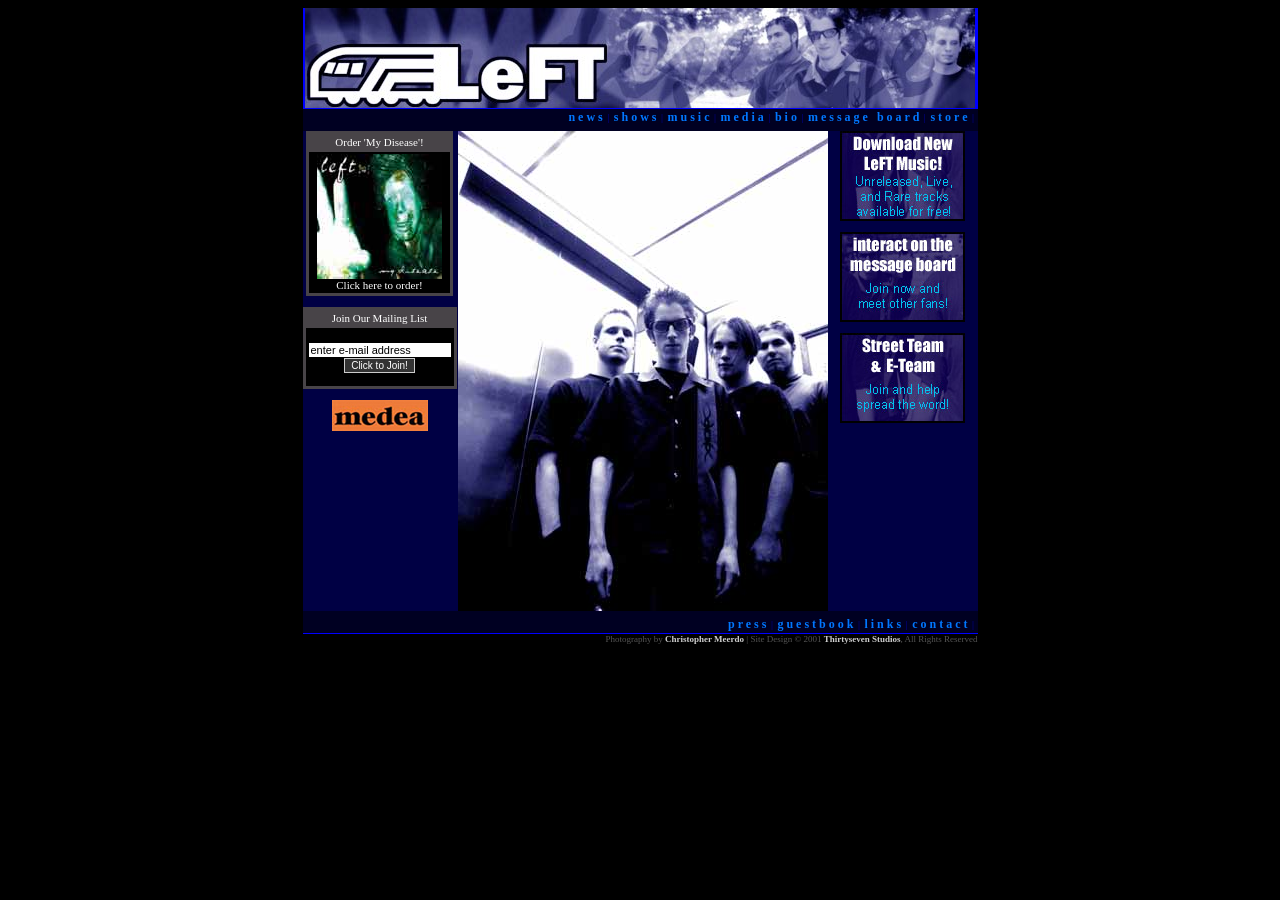
<file: index.html>
<html>
<head>
<title>L e F T - www.leftmusic.com</title>
<link rel="stylesheet" type="text/css" href="styles.css" title="styles">
<script>
function open_window(url) 
{
    mywin = window.open(url,"win",'toolbar=1,location=0,directories=0,status=0,menubar=0,scrollbars=1,resizable=1,width=700,height=520');
}
</script>
</head>

<body bgcolor="#000000" text="#FFFFFF" link="#FFFFFF" alink="#FFFFFF" vlink="#FFFFFF">

<table align="CENTER" cellpadding="0" cellspacing="0">
<tr>
<td bgcolor="#000044" align="CENTER">

<table align="RIGHT" width="100%" cellpadding="0" cellspacing="0">

<tr bgcolor="#0000FF">
    <td colspan="4" align="CENTER">
        <a href="index.html"><img src="top.jpg" width="670" height="100" border="0"></a>
    </td>
</tr>

<tr bgcolor="#0000FF">
    <td colspan="4" align="CENTER">
        <img src="trans.gif" width="1" height="1">
    </td>
</tr>

<!-- menu -->
<tr bgcolor="#000022">
<td colspan="4" align="RIGHT">

<table cellspacing="0" cellpadding="1">
<tr>
    <td><a href="news/index.html" class="menu">n e w s</a></td>
    <td class="sprtr">&nbsp;|&nbsp;</td>
    <td><a href="shows/index.html" class="menu">s h o w s</a></td>
    <td class="sprtr">&nbsp;|&nbsp;</td>
    <td><a href="javascript:open_window('http://www.mp3.com/left')" class="menu">m u s i c</a></td>
    <td class="sprtr">&nbsp;|&nbsp;</td>
    <td><a href="media/index.html" class="menu">m e d i a</a></td>
    <td class="sprtr">&nbsp;|&nbsp;</td>
    <td><a href="bio/index.html" class="menu">b i o</a></td>
    <td class="sprtr">&nbsp;|&nbsp;</td>
    <td><a href="javascript:open_window('http://login.ezboard.com/fmedearecordsfrm2')" class="menu">m e s s a g e &nbsp; b o a r d</a></td>
    <td class="sprtr">&nbsp;|&nbsp;</td>
    <td><a href="store/index.html" class="menu">s t o r e</a></td>
    <td class="sprtr">&nbsp;|&nbsp;</td>
</tr>
</table>

<!-- end menu -->
</td>
</tr>

<tr bgcolor="#000022">
    <td colspan="4" align="CENTER">
        <img src="trans.gif" width="1" height="5">
    </td>
</tr>

<tr>
<!-- Columna Izquierda -->
<td width="150" align="CENTER" valign="top">

<table width="96%" bgcolor="#484448" cellpadding="1" cellspacing="0">
<tr>
<td align="center">
    <table width="100%" cellpadding="2">
        <tr><td align="center" bgcolor="#484448">Order 'My Disease'!</td></tr>
        <tr>
            <td align="center" bgcolor="#000000">
                <a href="store/index.html"><img src="mydiscover.jpg" border="0"></a><br>
                <a href="store/index.html" class="order">Click here to order!</a>
            </td>
        </tr>
    </table>
</td>
</tr>
</table>

<p>

<!-- Mailing List -->
<table width="96%" bgcolor="#484448" cellpadding="1" cellspacing="0">
<tr>
<td align="center">
    <table width="100%" cellpadding="2">
        <tr><td align="center" bgcolor="#484448">Join Our Mailing List</td></tr>
        <tr>
            <td align="center" bgcolor="#000000">
                <form method="GET" action="http://www.egroups.com/subscribe">
                    <input type="hidden" name="listname" value="leftmusic">
                    <input type="hidden" name="SubmitAction" value="Subscribe">
                    <table border="0" cellspacing="0" cellpadding="0">
                        <tr>
                            <td valign="middle" align="center"> &nbsp;<br>
                                <input type="text" name="emailaddr" value="enter e-mail address" size="20" style="background-color:#FFFFFF; border-style: solid; border-width:1; border-color:#000000; font-size: 11px; color: #000000; font-family: verdana, arial, helvetica" onfocus="if(this.value=='enter e-mail address')this.value=''">
                                <input type="submit" value="Click to Join!" name="Click to Join!" style="background-color:#333333; border-style: solid; border-width:1; border-color:#CCCCCC; font-size: 10px; color: #FFFFFF; font-family: verdana, arial, helvetica">
                            </td>
                        </tr>
                    </table>
                </form>
            </td>
        </tr>
    </table>
</td>
</tr>
</table>
<!-- End Mailing List -->

<p>
<a href="http://www.medearecords.com/" target="_blank"><img src="medealogo.jpg" border="0"></a>
</td>

<td><img src="trans.gif" width="1" height="480"></td>

<!-- Columna Central -->
<td><img src="frontpromo.jpg" border="0"></td>

<!-- Columna Derecha -->
<td width="150" align="center" valign="top">
    <a href="javascript:open_window('http://www.mp3.com/left')"><img src="music.jpg" border="0"></a>
    <p>
    <a href="javascript:open_window('http://login.ezboard.com/fmedearecordsfrm2')"><img src="mboard.jpg" border="0"></a>
    <p>
    <a href="javascript:open_window('http://www.earassault.com/left.html')"><img src="teams.jpg" border="0"></a>
</td>
</tr>

<tr bgcolor="#000022">
    <td colspan="4" align="RIGHT">
        <img src="trans.gif" width="1" height="5">
    </td>
</tr>

<tr bgcolor="#000022">
<td colspan="4" align="RIGHT">

<table cellspacing="0" cellpadding="1">
<tr>
    <td><a href="press/index.html" class="menu">p r e s s</a></td>
    <td class="sprtr">&nbsp;|&nbsp;</td>
    <td><a href="javascript:open_window('http://pub.alxnet.com/guestbook?id=2255326')" class="menu">g u e s t b o o k</a></td>
    <td class="sprtr">&nbsp;|&nbsp;</td>
    <td><a href="links/index.html" class="menu">l i n k s</a></td>
    <td class="sprtr">&nbsp;|&nbsp;</td>
    <td><a href="contact/index.html" class="menu">c o n t a c t</a></td>
    <td class="sprtr">&nbsp;|&nbsp;</td>
</tr>
</table>

</td>
</tr>

<tr bgcolor="#0000FF">
    <td colspan="4" align="RIGHT">
        <img src="trans.gif" width="1" height="1">
    </td>
</tr>

<tr>
    <td align="RIGHT" class="credits" colspan="4" bgcolor="#000000">
        Photography by <a href="http://www.photodebris.com/" target="_blank" class="cred">Christopher Meerdo</a> | Site Design &copy; 2001 <a href="http://www.theubn.com/portfolio/" target="_blank" class="cred">Thirtyseven Studios</a>, All Rights Reserved
    </td>
</tr>
</table>

</td>
</tr>
</table>

</body>
</html>
</file>
<file: styles.css>
A:link {text-decoration : none; color : #0088FF; font-size: 11px; font-weight:bold }
A:visited {text-decoration: none; color: #0000FF; font-size: 11px; font-weight:bold }
A:hover {text-decoration : none; color : #FFFFFF; font-size: 11px; font-weight:bold }
A:active {text-decoration : underline; color : #FFFFFF; font-size: 11px; font-weight:bold }

A.menu:link {text-decoration : none; color : #0077FF; font-size: 12px; font-weight:bold }
A.menu:visited {text-decoration: none; color: #0077FF; font-size: 12px; font-weight:bold }
A.menu:hover {text-decoration : none; color : #FFFFFF; font-size: 12px; font-weight:bold }
A.menu:active {text-decoration : underline; color : #FFFFFF; font-size: 12px; font-weight:bold }

A.order:link {text-decoration : none; color : #FFFFFF; font-size: 11px; font-weight:normal }
A.order:visited {text-decoration: none; color: #FFFFFF; font-size: 11px; font-weight:normal }
A.order:hover {text-decoration : none; color : #0077FF; font-size: 11px; font-weight:normal }
A.order:active {text-decoration : underline; color : #FFFFFF; font-size: 11px; font-weight:normal }

A.cred:link {text-decoration : none; color : #cfcfcf; font-size: 09px; font-weight:bold }
A.cred:visited {text-decoration: none; color: #cfcfcf; font-size: 09px; font-weight:bold }
A.cred:hover {text-decoration : none; color : #ffffff; font-size: 09px; font-weight:bold }
A.cred:active {text-decoration : none; color : #cfcfcf; font-size: 09px; font-weight:bold }

.bigblack {  font-family: verdana; font-size: 12px; font-weight: bold; color: #000000}

.bigwhite {  font-family: verdana; font-size: 12px; font-weight: bold; color: #FFFFFF}

.maintext {  font-family: Arial, Helvetica, sans-serif; font-size: 11px;  color: #000000}

.smalltext { font-family: Arial, Helvetica, sans-serif; font-size: 11px; color: #FFFFFF }

.blacktext { font-family: Arial, Helvetica, sans-serif; font-size: 12px; color: #000000 }

.by { font-family: Arial, Helvetica, sans-serif; font-size: 10px; color: #FFFFFF }

.news {  font-family : verdana; font-size : 11px; color : #FFFFFF ; font-weight : normal;}

.headline {  font-family: Arial, Helvetica, sans-serif; font-size: 14px;  color: #FFFFFF; font-weight:bold}

.contact {  font-family: Arial, Helvetica, sans-serif; font-size: 12px;  color: #FFFFFF; font-weight:normal}

.date { font-family : verdana; font-size : 11px; color : #000088 ; font-weight : bold; }

.venue { font-family : verdana; font-size : 11px; color : #000000 ; font-weight : bold; }

.with { font-family : verdana; font-size : 11px; color : #000000 ; font-weight : normal; }

.info { font-family : verdana; font-size : 9px; color : #000088 ; font-weight : normal; }

TD { font-family : verdana; font-size : 11px; color : #FFFFFF ; font-weight : normal; }

TD.sprtr { font-family : verdana; font-size : 10px; color : #000099 ; font-weight : normal; }

TD.credits { font-family : verdana; font-size : 09px; color : #555555 ; font-weight : normal; }




BODY { font-family: verdana; font-size: 100%; color: #000000; font-weight: normal; SCROLLBAR-FACE-COLOR: #333333; SCROLLBAR-HIGHLIGHT-COLOR: #000000; SCROLLBAR-SHADOW-COLOR: #FFFFFF; SCROLLBAR-3DLIGHT-COLOR: #FFFFFF; SCROLLBAR-ARROW-COLOR: #FFFFFF; SCROLLBAR-TRACK-COLOR: #000000; SCROLLBAR-DARKSHADOW-COLOR: #333333; TOPMARGIN:0; LEFTMARGIN:0 }
/*
     FILE ARCHIVED ON 03:28:04 Feb 12, 2003 AND RETRIEVED FROM THE
     INTERNET ARCHIVE ON 00:51:53 Sep 17, 2026.
     JAVASCRIPT APPENDED BY WAYBACK MACHINE, COPYRIGHT INTERNET ARCHIVE.

     ALL OTHER CONTENT MAY ALSO BE PROTECTED BY COPYRIGHT (17 U.S.C.
     SECTION 108(a)(3)).
*/
/*
playback timings (ms):
  capture_cache.get: 4.483
  captures_list: 0.387
  exclusion.robots: 0.04
  exclusion.robots.policy: 0.032
  esindex: 0.006
  cdx.remote: 20.145
  LoadShardBlock: 116.945 (3)
  PetaboxLoader3.resolve: 70.485 (4)
  PetaboxLoader3.datanode: 69.804 (4)
  load_resource: 44.793
*/
</file>
